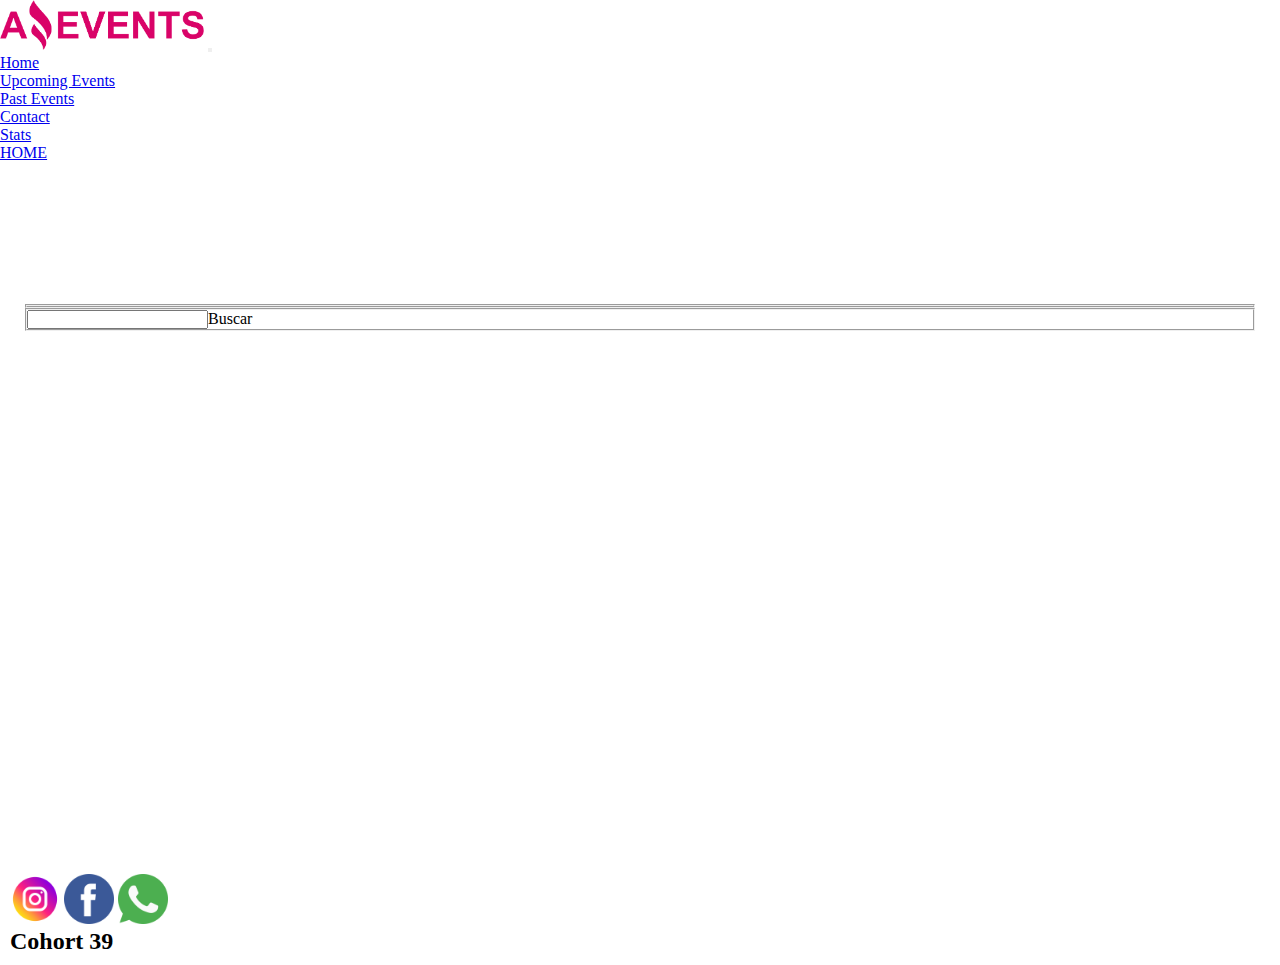
<file: index.html>
<!doctype html>
    <html lang="en">
    <head>
        <meta charset="utf-8">
        <meta name="viewport" content="width=device-width, initial-scale=1">
        <title>Home</title>
        <link href="https://cdn.jsdelivr.net/npm/bootstrap@5.2.3/dist/css/bootstrap.min.css" rel="stylesheet" integrity="sha384-rbsA2VBKQhggwzxH7pPCaAqO46MgnOM80zW1RWuH61DGLwZJEdK2Kadq2F9CUG65" crossorigin="anonymous">
        <link rel="stylesheet" href="./assets/style.css">
        <link rel="shortcut icon" href="./assets/img/Logo-Amazing-Events.png" type="image/x-icon">
    </head>
    <body>
        <nav class="navbar navbar-expand-md p-3  bg-warning text-dark">
            <div class=" container-fluid w-30 ">
                <img id="logo" src="./assets/img/Logo-Amazing-Events.png" alt="logo amazin events">
                <button class="navbar-toggler" type="button" data-bs-toggle="collapse" data-bs-target="#menu" aria-controls="navbarSupportedContent" aria-expanded="false" aria-label="Toggle navigation">
                    <span class="navbar-toggler-icon"></span>
                </button>
            </div>
            <div class="collapse navbar-collapse w-50" id="menu">
                    <ul class="navbar-nav me-auto">
                        <li class="nav-item"><a class="nav-link active"  href="#">Home</a></li>
                        <li class="nav-item"><a class="nav-link"  href="./upevents.html">Upcoming Events</a></li>
                        <li class="nav-item"><a class="nav-link"  href="./pastevents.html">Past Events</a></li>
                        <li class="nav-item"><a class="nav-link"  href="./contact.html">Contact</a></li>
                        <li class="nav-item"><a class="nav-link"  href="./stats.html">Stats</a></li>
                    </ul>
            </div>

        </nav>
        <header class="d-flex align-items-center justify-content-center bg-secondary">
                    <a class=" fs-2 text-decoration-none text-danger " href="./home.html">HOME</a>
        </header>
        <main class="bg-dark p-5">
          <div>
            <form class="d-flex align-items-center justify-content-between text-white" id="formCheck">
              <fieldset class="checkbox" id="checkContainer">

              </fieldset>
              <fieldset>
                <input id="search" type="search">Buscar
              </fieldset>
            </form>
          </div>
          <div class="d-flex align-items-stretch justify-content-around row  " id="cardcolumn">
            
          </div>
        </main>
        <footer class="bg-warning text-dark d-flex justify-content-between">
          <div class="">
            <a href="www.instaram.com"><img class="icons" src="./assets/img/instagram.png" alt="instagram"></a>
            <a href="www.facebook.com"><img class="icons" src="./assets/img/facebook.png" alt="facebook"></a>
            <a href="www.whatsapp.com"><img class="icons" src="./assets/img/whatsapp.png" alt="whatsapp"></a>
          </div>
          <div>
            <h2>Cohort 39</h2>
          </div>
        </footer>
        
        <script src="https://cdn.jsdelivr.net/npm/bootstrap@5.2.3/dist/js/bootstrap.bundle.min.js" integrity="sha384-kenU1KFdBIe4zVF0s0G1M5b4hcpxyD9F7jL+jjXkk+Q2h455rYXK/7HAuoJl+0I4" crossorigin="anonymous"></script>
        <script src="./scripts/index.js" type="module"></script>
      </body>
    </html>
</file>
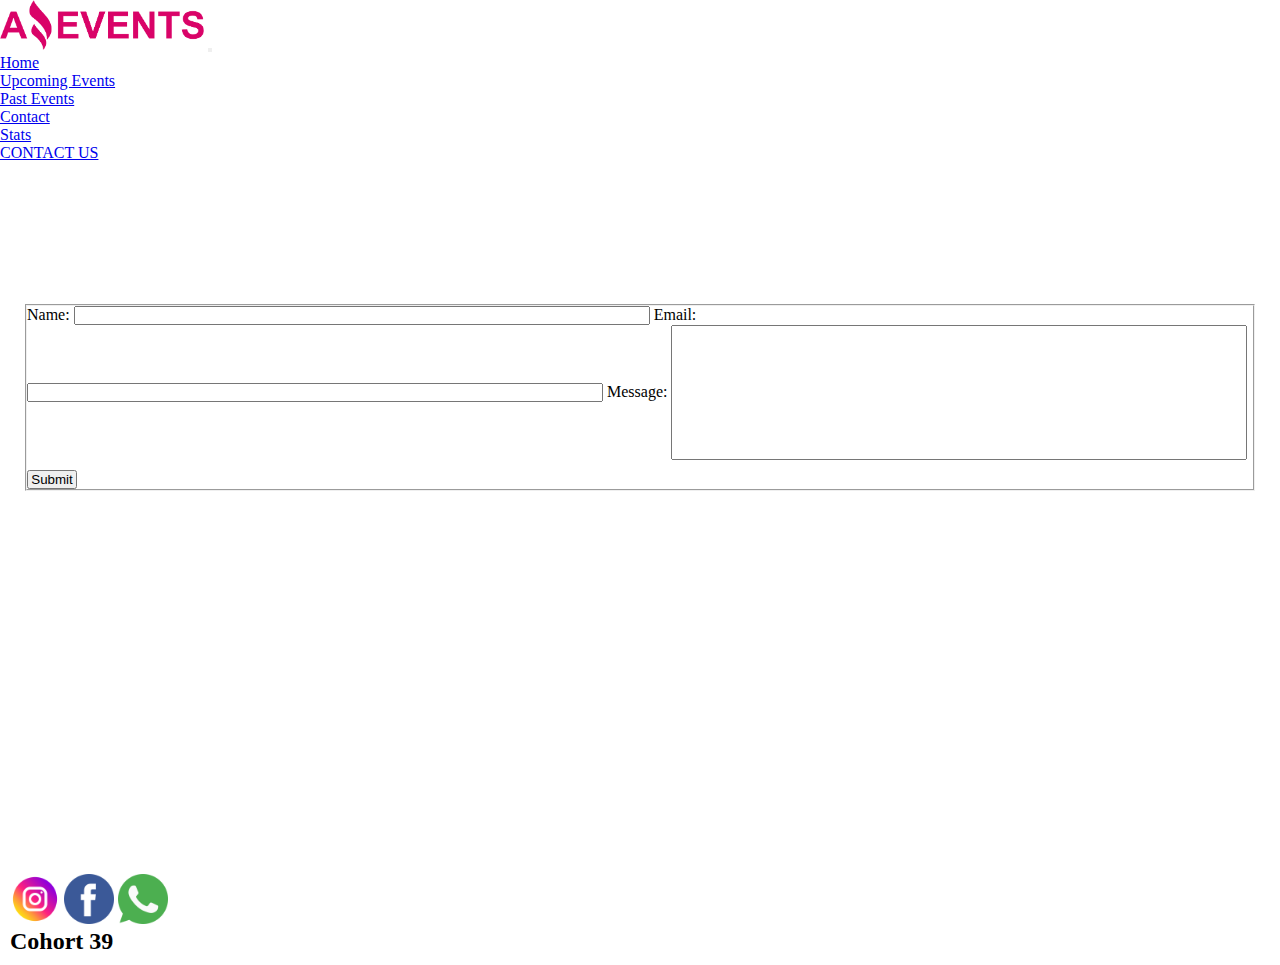
<file: contact.html>
<!doctype html>
<html lang="en">
<head>
    <meta charset="utf-8">
    <meta name="viewport" content="width=device-width, initial-scale=1">
    <title>Contact Us</title>
    <link href="https://cdn.jsdelivr.net/npm/bootstrap@5.2.3/dist/css/bootstrap.min.css" rel="stylesheet" integrity="sha384-rbsA2VBKQhggwzxH7pPCaAqO46MgnOM80zW1RWuH61DGLwZJEdK2Kadq2F9CUG65" crossorigin="anonymous">
    <link rel="stylesheet" href="./assets/style.css">
    <link rel="shortcut icon" href="./assets/img/Logo-Amazing-Events.png" type="image/x-icon">
</head>
<body>
    <nav class="navbar navbar-expand-md p-3  bg-warning text-dark">
        <div class=" container-fluid w-30 ">
            <img id="logo" src="./assets/img/Logo-Amazing-Events.png" alt="logo amazin events">
            <button class="navbar-toggler" type="button" data-bs-toggle="collapse" data-bs-target="#menu" aria-controls="navbarSupportedContent" aria-expanded="false" aria-label="Toggle navigation">
                <span class="navbar-toggler-icon"></span>
            </button>
        </div>
        <div class="collapse navbar-collapse w-50" id="menu">
                <ul class="navbar-nav me-auto">
                    <li class="nav-item"><a class="nav-link"  href="./home.html">Home</a></li>
                    <li class="nav-item"><a class="nav-link"  href="./upevents.html">Upcoming Events</a></li>
                    <li class="nav-item"><a class="nav-link"  href="./pastevents.html">Past Events</a></li>
                    <li class="nav-item"><a class="nav-link active"  href="./contact.html">Contact</a></li>
                    <li class="nav-item"><a class="nav-link"  href="./stats.html">Stats</a></li>
                </ul>
        </div>
    </nav>
    <header class="d-flex align-items-center justify-content-center bg-secondary">
                <a class=" fs-2 text-decoration-none text-danger " href="./contact.html">CONTACT US</a>
    </header>
    <main class="bg-dark p-5">
        <form action="./details.html">
            <fieldset class="d-flex flex-column align-items-center mb-3 text-white">
                <label for="name">Name:</label>
                <input class="contact " type="text" id="name">
                <label for="mail">Email:</label>
                <input class="contact" type="text" id="mail">
                <label for="msg">Message:</label>
                <input class="contact" type="text" id="msg">
                <input id="submit" type="submit">
                
            </fieldset>
        </form>
    </main>
    <footer class="bg-warning text-dark d-flex justify-content-between">
      <div class="">
        <a href="www.instaram.com"><img class="icons" src="./assets/img/instagram.png" alt="instagram"></a>
        <a href="www.facebook.com"><img class="icons" src="./assets/img/facebook.png" alt="facebook"></a>
        <a href="www.whatsapp.com"><img class="icons" src="./assets/img/whatsapp.png" alt="whatsapp"></a>
      </div>
      <div>
        <h2>Cohort 39</h2>
      </div>
    </footer>
    <script src="https://cdn.jsdelivr.net/npm/bootstrap@5.2.3/dist/js/bootstrap.bundle.min.js" integrity="sha384-kenU1KFdBIe4zVF0s0G1M5b4hcpxyD9F7jL+jjXkk+Q2h455rYXK/7HAuoJl+0I4" crossorigin="anonymous"></script>
</body>
</html>
</file>
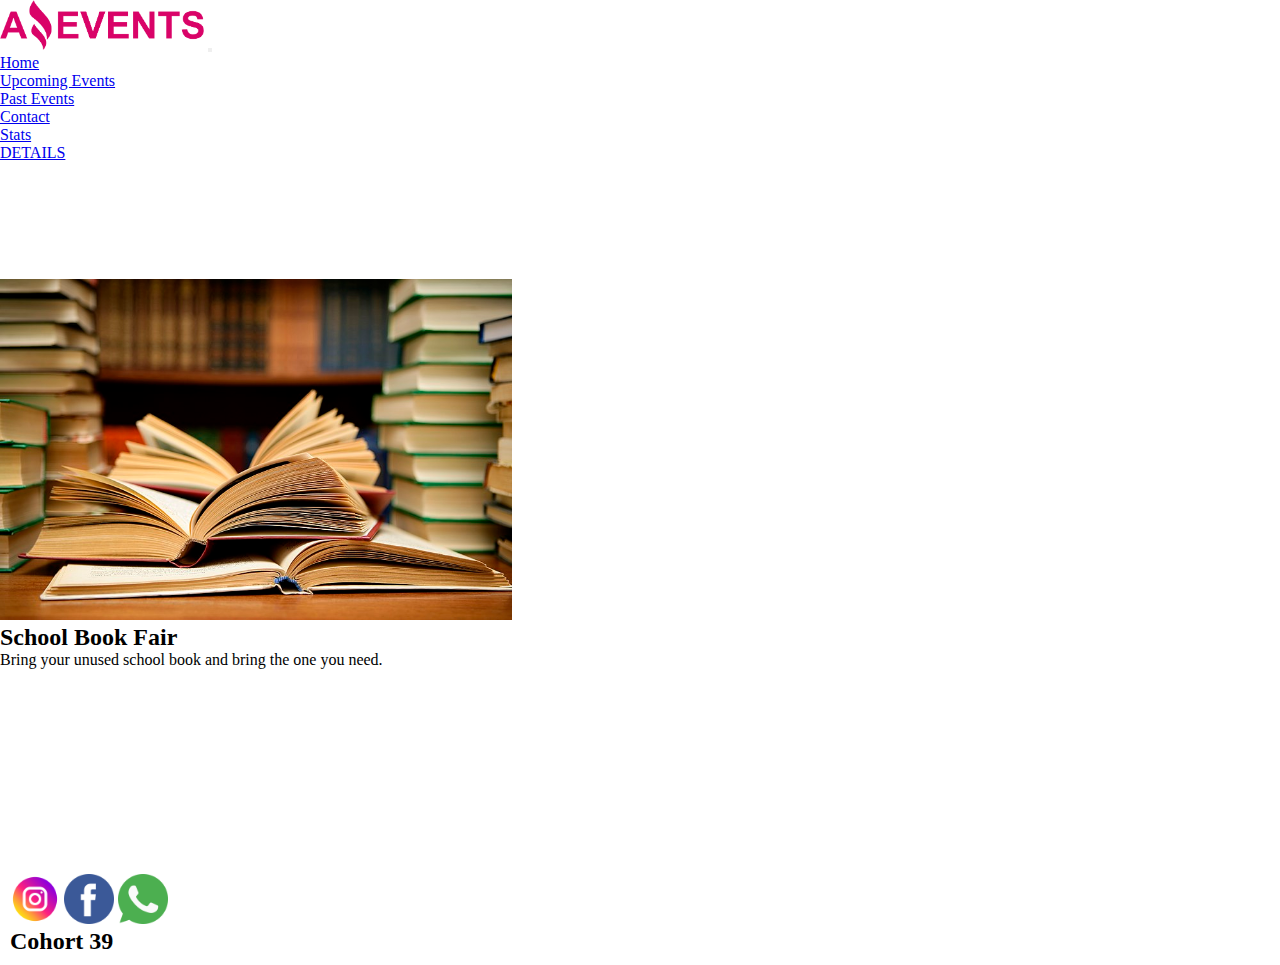
<file: details.html>
<!doctype html>
<html lang="en">
<head>
    <meta charset="utf-8">
    <meta name="viewport" content="width=device-width, initial-scale=1">
    <title>Details</title>
    <link href="https://cdn.jsdelivr.net/npm/bootstrap@5.2.3/dist/css/bootstrap.min.css" rel="stylesheet" integrity="sha384-rbsA2VBKQhggwzxH7pPCaAqO46MgnOM80zW1RWuH61DGLwZJEdK2Kadq2F9CUG65" crossorigin="anonymous">
    <link rel="stylesheet" href="./assets/style.css">
    <link rel="shortcut icon" href="./assets/img/Logo-Amazing-Events.png" type="image/x-icon">
</head>
<body>
    <nav class="navbar navbar-expand-md p-3  bg-warning text-dark">
        <div class=" container-fluid w-30 ">
            <img id="logo" src="./assets/img/Logo-Amazing-Events.png" alt="logo amazin events">
            <button class="navbar-toggler" type="button" data-bs-toggle="collapse" data-bs-target="#menu" aria-controls="navbarSupportedContent" aria-expanded="false" aria-label="Toggle navigation">
                <span class="navbar-toggler-icon"></span>
            </button>
        </div>
        <div class="collapse navbar-collapse w-50" id="menu">
                <ul class="navbar-nav me-auto">
                    <li class="nav-item"><a class="nav-link"  href="./index.html">Home</a></li>
                    <li class="nav-item"><a class="nav-link"  href="./upevents.html">Upcoming Events</a></li>
                    <li class="nav-item"><a class="nav-link"  href="./pastevents.html">Past Events</a></li>
                    <li class="nav-item"><a class="nav-link"  href="./contact.html">Contact</a></li>
                    <li class="nav-item"><a class="nav-link active"  href="./stats.html">Stats</a></li>
                </ul>
        </div>
    </nav>
    <header class="d-flex align-items-center justify-content-center bg-secondary">
                <a class=" fs-2 text-decoration-none text-danger " href="./details.html">DETAILS</a>
    </header>
    <main class="bg-dark p-5 text-white">
        <div class="bg-secondary d-flex justify-content-center p-5" >
            <div>
                <img class="books" src="./assets/img/Books.jpg" alt="books">
            </div>
            <div class="p-4 bg-dark text-white">
                <h2>School Book Fair</h2>
                <p>Bring your unused school book and bring the one you need.</p>
            </div>
        </div>
    </main>
<footer class="bg-warning text-dark d-flex justify-content-between">
  <div class="">
    <a href="www.instaram.com"><img class="icons" src="./assets/img/instagram.png" alt="instagram"></a>
    <a href="www.facebook.com"><img class="icons" src="./assets/img/facebook.png" alt="facebook"></a>
    <a href="www.whatsapp.com"><img class="icons" src="./assets/img/whatsapp.png" alt="whatsapp"></a>
  </div>
  <div>
    <h2>Cohort 39</h2>
  </div>
</footer>
<script src="https://cdn.jsdelivr.net/npm/bootstrap@5.2.3/dist/js/bootstrap.bundle.min.js" integrity="sha384-kenU1KFdBIe4zVF0s0G1M5b4hcpxyD9F7jL+jjXkk+Q2h455rYXK/7HAuoJl+0I4" crossorigin="anonymous"></script>
</body>
</html>
</file>
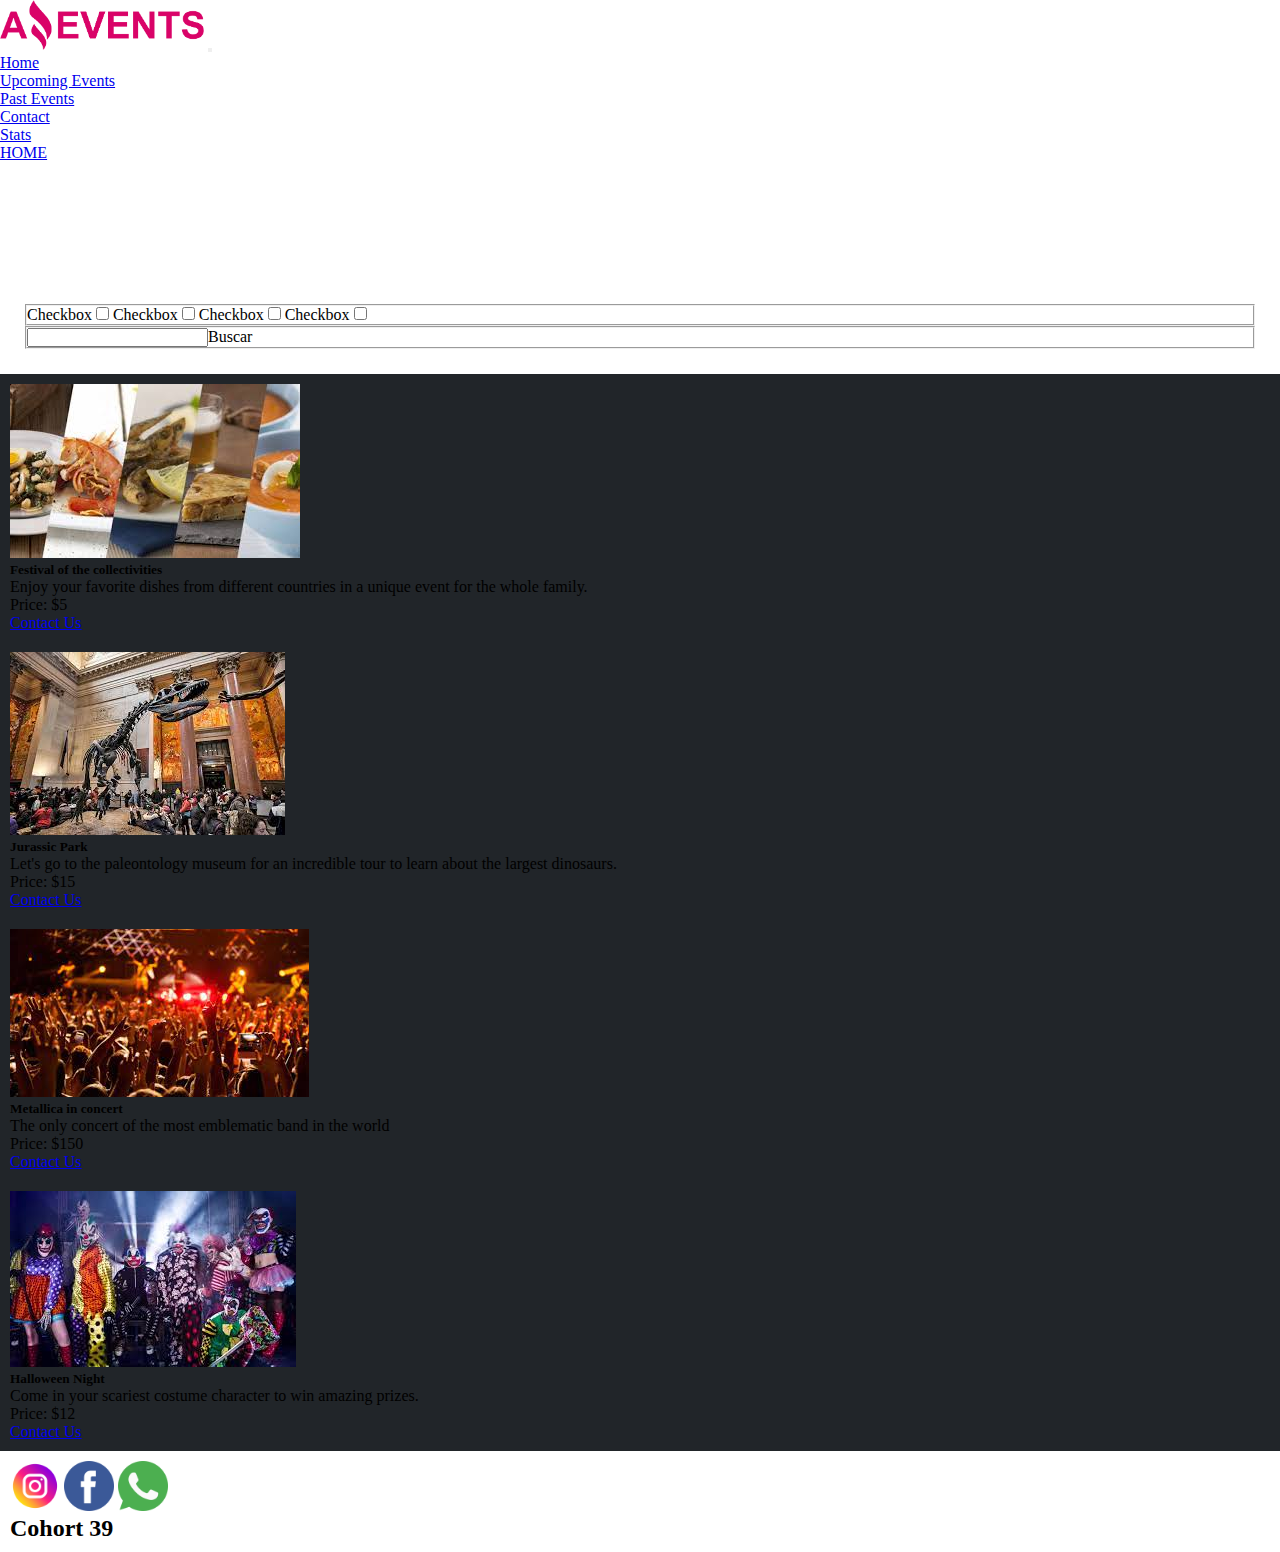
<file: home.html>
<!doctype html>
    <html lang="en">
    <head>
        <meta charset="utf-8">
        <meta name="viewport" content="width=device-width, initial-scale=1">
        <title>Home</title>
        <link href="https://cdn.jsdelivr.net/npm/bootstrap@5.2.3/dist/css/bootstrap.min.css" rel="stylesheet" integrity="sha384-rbsA2VBKQhggwzxH7pPCaAqO46MgnOM80zW1RWuH61DGLwZJEdK2Kadq2F9CUG65" crossorigin="anonymous">
        <link rel="stylesheet" href="./assets/style.css">
        <link rel="shortcut icon" href="./assets/img/Logo-Amazing-Events.png" type="image/x-icon">
    </head>
    <body>
        <nav class="navbar navbar-expand-md p-3  bg-warning text-dark">
            <div class=" container-fluid w-30 ">
                <img id="logo" src="./assets/img/Logo-Amazing-Events.png" alt="logo amazin events">
                <button class="navbar-toggler" type="button" data-bs-toggle="collapse" data-bs-target="#menu" aria-controls="navbarSupportedContent" aria-expanded="false" aria-label="Toggle navigation">
                    <span class="navbar-toggler-icon"></span>
                </button>
            </div>
            <div class="collapse navbar-collapse w-50" id="menu">
                    <ul class="navbar-nav me-auto">
                        <li class="nav-item"><a class="nav-link active"  href="#">Home</a></li>
                        <li class="nav-item"><a class="nav-link"  href="./upevents.html">Upcoming Events</a></li>
                        <li class="nav-item"><a class="nav-link"  href="./pastevents.html">Past Events</a></li>
                        <li class="nav-item"><a class="nav-link"  href="./contact.html">Contact</a></li>
                        <li class="nav-item"><a class="nav-link"  href="./stats.html">Stats</a></li>
                    </ul>
            </div>
        </nav>
        <header class="d-flex align-items-center justify-content-center bg-secondary">
                    <a class=" fs-2 text-decoration-none text-danger " href="./home.html">HOME</a>
        </header>
        <main class="bg-dark p-5">
          <div>
            <form class="d-flex align-items-center justify-content-between text-white">
              <fieldset>
                <label for="check1">Checkbox</label>
                <input type="checkbox" id="check1">
                <label for="check2">Checkbox</label>
                <input type="checkbox" id="check2">
                <label for="check3">Checkbox</label>
                <input type="checkbox" id="check3">
                <label for="check4">Checkbox</label>
                <input type="checkbox" id="check4">
              </fieldset>
              <fieldset>
                <input type="search">Buscar
              </fieldset>
            </form>
          </div>
          <div class="d-flex align-items-stretch justify-content-around " id="cardcolumn">
            <div class="card">
              <img src="./assets/img/Feria-de-comidas7.jpg" class="card-img-top" alt="food fair">
              <div class="card-body bg-secondary">
                <h5 class="card-title">Festival of the collectivities</h5>
                <p class="card-text">Enjoy your favorite dishes from different countries in a unique event for the whole family.</p>
                <div class="d-flex justify-content-between">
                  <p>Price: $5</p>
                  <a href="./contact.html" class="btn btn-primary bg-warning text-dark">Contact Us</a>
                </div>
              </div>
            </div>
            <div class="card">
              <img src="./assets/img/Salida-al-museo5.jpg" class="card-img-top" alt="museum" id="museum">
              <div class="card-body bg-secondary">
                <h5 class="card-title">Jurassic Park</h5>
                <p class="card-text">Let's go to the paleontology museum for an incredible tour to learn about the largest dinosaurs.</p>
                <div class="d-flex justify-content-between">
                  <p>Price: $15</p>
                  <a href="./contact.html" class="btn btn-primary bg-warning text-dark">Contact Us</a>
                </div>
              </div>
            </div>
            <div class="card">
              <img src="./assets/img/Concierto-de-musica1.jpg" class="card-img-top" alt="metallica concert">
              <div class="card-body bg-secondary">
                <h5 class="card-title">Metallica in concert</h5>
                <p class="card-text">The only concert of the most emblematic band in the world</p>
                <div class="d-flex justify-content-between">
                  <p>Price: $150</p>
                  <a href="./contact.html" class="btn btn-primary bg-warning text-dark">Contact Us</a>
                </div>
              </div>
            </div>
            <div class="card">
              <img src="./assets/img/Fiesta-de-disfraces1.jpg" class="card-img-top" alt="halloween">
              <div class="card-body bg-secondary">
                <h5 class="card-title">Halloween Night</h5>
                <p class="card-text">Come in your scariest costume character to win amazing prizes.</p>
                <div class="d-flex justify-content-between">
                  <p>Price: $12</p>
                  <a href="./contact.html" class="btn btn-primary bg-warning text-dark">Contact Us</a>
                </div>
              </div>
            </div>
          </div>
        </main>
        <footer class="bg-warning text-dark d-flex justify-content-between">
          <div class="">
            <a href="www.instaram.com"><img class="icons" src="./assets/img/instagram.png" alt="instagram"></a>
            <a href="www.facebook.com"><img class="icons" src="./assets/img/facebook.png" alt="facebook"></a>
            <a href="www.whatsapp.com"><img class="icons" src="./assets/img/whatsapp.png" alt="whatsapp"></a>
          </div>
          <div>
            <h2>Cohort 39</h2>
          </div>
        </footer>
        <script src="https://cdn.jsdelivr.net/npm/bootstrap@5.2.3/dist/js/bootstrap.bundle.min.js" integrity="sha384-kenU1KFdBIe4zVF0s0G1M5b4hcpxyD9F7jL+jjXkk+Q2h455rYXK/7HAuoJl+0I4" crossorigin="anonymous"></script>
    </body>
    </html>
</file>
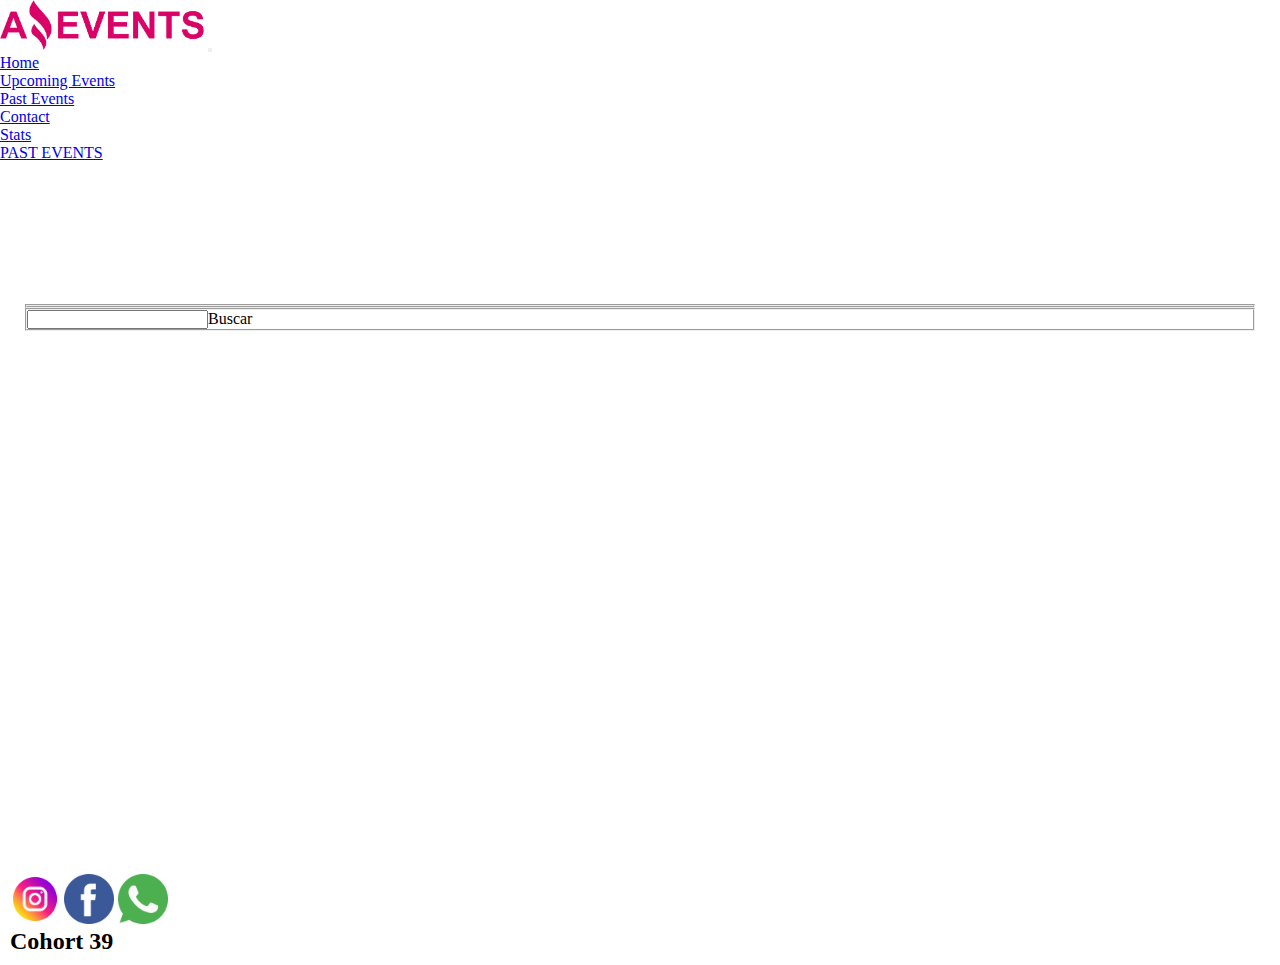
<file: pastevents.html>
<!doctype html>
<html lang="en">
<head>
    <meta charset="utf-8">
    <meta name="viewport" content="width=device-width, initial-scale=1">
    <title>PAST EVENTS</title>
    <link href="https://cdn.jsdelivr.net/npm/bootstrap@5.2.3/dist/css/bootstrap.min.css" rel="stylesheet" integrity="sha384-rbsA2VBKQhggwzxH7pPCaAqO46MgnOM80zW1RWuH61DGLwZJEdK2Kadq2F9CUG65" crossorigin="anonymous">
    <link rel="stylesheet" href="./assets/style.css">
    <link rel="shortcut icon" href="./assets/img/Logo-Amazing-Events.png" type="image/x-icon">
</head>
<body>
    <nav class="navbar navbar-expand-md p-3  bg-warning text-dark">
        <div class=" container-fluid w-30 ">
            <img id="logo" src="./assets/img/Logo-Amazing-Events.png" alt="logo amazin events">
            <button class="navbar-toggler" type="button" data-bs-toggle="collapse" data-bs-target="#menu" aria-controls="navbarSupportedContent" aria-expanded="false" aria-label="Toggle navigation">
                <span class="navbar-toggler-icon"></span>
            </button>
        </div>
        <div class="collapse navbar-collapse w-50" id="menu">
                <ul class="navbar-nav me-auto">
                    <li class="nav-item"><a class="nav-link active"  href="./index.html">Home</a></li>
                    <li class="nav-item"><a class="nav-link"  href="./upevents.html">Upcoming Events</a></li>
                    <li class="nav-item"><a class="nav-link"  href="./pastevents.html">Past Events</a></li>
                    <li class="nav-item"><a class="nav-link"  href="./contact.html">Contact</a></li>
                    <li class="nav-item"><a class="nav-link"  href="./stats.html">Stats</a></li>
                </ul>
        </div>
    </nav>
    <header class="d-flex align-items-center justify-content-center bg-secondary">
                <a class=" fs-2 text-decoration-none text-danger " href="./home.html">PAST EVENTS</a>
    </header>
    <main class="bg-dark p-5">
      <div>
        <form class="d-flex align-items-center justify-content-between text-white" id="formCheck">
          <fieldset class="checkbox" id="checkContainer">

          </fieldset>
          <fieldset>
            <input id="search" type="search">Buscar
          </fieldset>
        </form>
      </div>
      <div class="d-flex align-items-stretch justify-content-around row" id="cardcolumn">

      </div>
    </main>
    <footer class="bg-warning text-dark d-flex justify-content-between">
      <div class="">
        <a href="www.instaram.com"><img class="icons" src="./assets/img/instagram.png" alt="instagram"></a>
        <a href="www.facebook.com"><img class="icons" src="./assets/img/facebook.png" alt="facebook"></a>
        <a href="www.whatsapp.com"><img class="icons" src="./assets/img/whatsapp.png" alt="whatsapp"></a>
      </div>
      <div>
        <h2>Cohort 39</h2>
      </div>
    </footer>
    <script src="https://cdn.jsdelivr.net/npm/bootstrap@5.2.3/dist/js/bootstrap.bundle.min.js" integrity="sha384-kenU1KFdBIe4zVF0s0G1M5b4hcpxyD9F7jL+jjXkk+Q2h455rYXK/7HAuoJl+0I4" crossorigin="anonymous"></script>
    <script src="./scripts/pastevents.js" type="module"></script>
  </body>
</html>
</file>
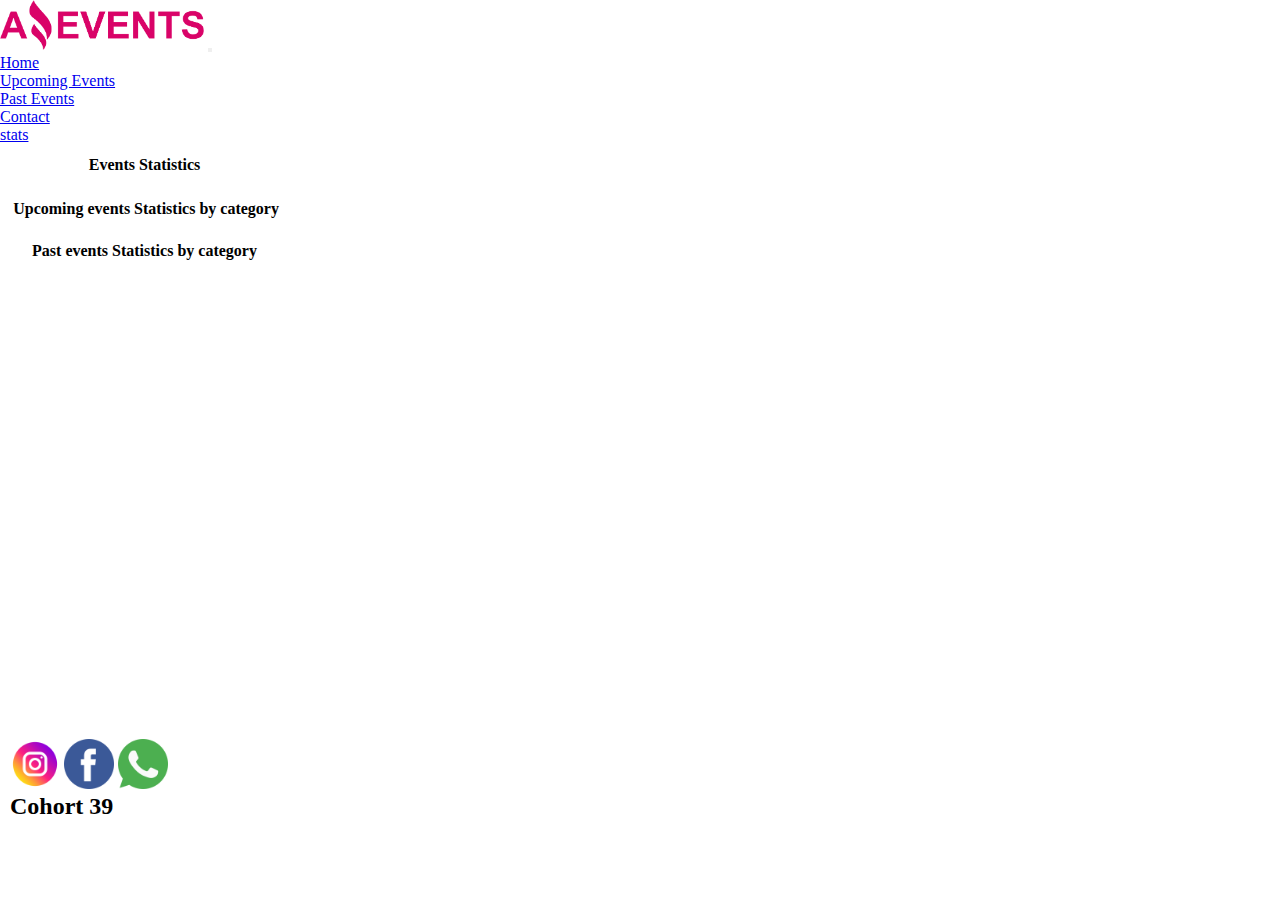
<file: stats.html>
<!doctype html>
<html lang="en">
<head>
    <meta charset="utf-8">
    <meta name="viewport" content="width=device-width, initial-scale=1">
    <title>Details</title>
    <link href="https://cdn.jsdelivr.net/npm/bootstrap@5.2.3/dist/css/bootstrap.min.css" rel="stylesheet" integrity="sha384-rbsA2VBKQhggwzxH7pPCaAqO46MgnOM80zW1RWuH61DGLwZJEdK2Kadq2F9CUG65" crossorigin="anonymous">
    <link rel="stylesheet" href="./assets/style.css">
    <link rel="shortcut icon" href="./assets/img/Logo-Amazing-Events.png" type="image/x-icon">
</head>
<body>
    <nav class="navbar navbar-expand-md p-3  bg-warning text-dark">
        <div class=" container-fluid w-30 ">
            <img id="logo" src="./assets/img/Logo-Amazing-Events.png" alt="logo amazin events">
            <button class="navbar-toggler" type="button" data-bs-toggle="collapse" data-bs-target="#menu" aria-controls="navbarSupportedContent" aria-expanded="false" aria-label="Toggle navigation">
                <span class="navbar-toggler-icon"></span>
            </button>
        </div>
        <div class="collapse navbar-collapse w-50" id="menu">
                <ul class="navbar-nav me-auto">
                    <li class="nav-item"><a class="nav-link"  href="./index.html">Home</a></li>
                    <li class="nav-item"><a class="nav-link"  href="./upevents.html">Upcoming Events</a></li>
                    <li class="nav-item"><a class="nav-link"  href="./pastevents.html">Past Events</a></li>
                    <li class="nav-item"><a class="nav-link"  href="./contact.html">Contact</a></li>
                    <li class="nav-item"><a class="nav-link"  href="./stats.html">stats</a></li>
                </ul>
        </div>
    </nav>



    <main class="bg-dark p-5  d-flex flex-column align-items-center justify-content-center ">
      <table class="text-white ">
          <tr class="bg-warning text-dark ">
            <th>Events Statistics</th>
            <th></th>
            <th></th>
          </tr>
          <tr id="table1">
          </tr>
      </table>
      <table class="text-white">
        <tr class="bg-warning text-dark ">
          <th class="p-3">Upcoming events Statistics by category</th>
          <th></th>
          <th></th>
        </tr>
        <tbody id="table2">
        </tbody>
      </table>
      <table class="text-white">
        <tr class="bg-warning text-dark">
          <th>Past events Statistics by category</th>
          <th></th>
          <th></th>
        </tr>
        <tbody id="table3">
        </tbody>
      </table>
    </main>
<footer class="bg-warning text-dark d-flex justify-content-between">
  <div class="">
    <a href="www.instaram.com"><img class="icons" src="./assets/img/instagram.png" alt="instagram"></a>
    <a href="www.facebook.com"><img class="icons" src="./assets/img/facebook.png" alt="facebook"></a>
    <a href="www.whatsapp.com"><img class="icons" src="./assets/img/whatsapp.png" alt="whatsapp"></a>
  </div>
  <div>
    <h2>Cohort 39</h2>
  </div>
</footer>
<script src="./scripts/stats.js"></script>
<script src="https://cdn.jsdelivr.net/npm/bootstrap@5.2.3/dist/js/bootstrap.bundle.min.js" integrity="sha384-kenU1KFdBIe4zVF0s0G1M5b4hcpxyD9F7jL+jjXkk+Q2h455rYXK/7HAuoJl+0I4" crossorigin="anonymous"></script>
</body>
</html>
</file>
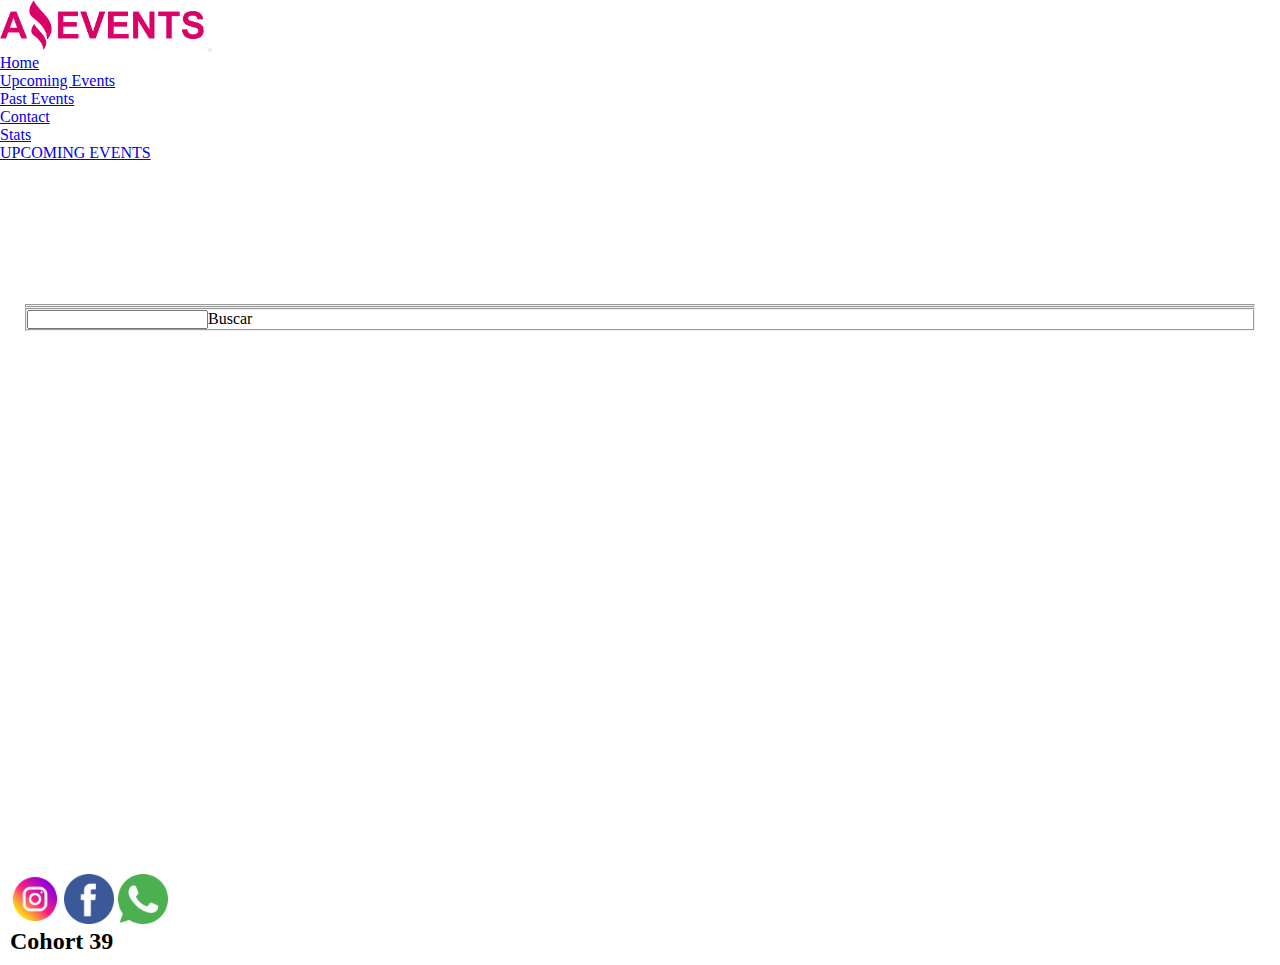
<file: upevents.html>
<!doctype html>
<html lang="en">
<head>
    <meta charset="utf-8">
    <meta name="viewport" content="width=device-width, initial-scale=1">
    <title>UPCOMING EVENTS</title>
    <link href="https://cdn.jsdelivr.net/npm/bootstrap@5.2.3/dist/css/bootstrap.min.css" rel="stylesheet" integrity="sha384-rbsA2VBKQhggwzxH7pPCaAqO46MgnOM80zW1RWuH61DGLwZJEdK2Kadq2F9CUG65" crossorigin="anonymous">
    <link rel="stylesheet" href="./assets/style.css">
    <link rel="shortcut icon" href="./assets/img/Logo-Amazing-Events.png" type="image/x-icon">
</head>
<body>
    <nav class="navbar navbar-expand-md p-3  bg-warning text-dark">
        <div class=" container-fluid w-30 ">
            <img id="logo" src="./assets/img/Logo-Amazing-Events.png" alt="logo amazin events">
            <button class="navbar-toggler" type="button" data-bs-toggle="collapse" data-bs-target="#menu" aria-controls="navbarSupportedContent" aria-expanded="false" aria-label="Toggle navigation">
                <span class="navbar-toggler-icon"></span>
            </button>
        </div>
        <div class="collapse navbar-collapse w-50" id="menu">
                <ul class="navbar-nav me-auto">
                    <li class="nav-item"><a class="nav-link active"  href="./index.html">Home</a></li>
                    <li class="nav-item"><a class="nav-link"  href="./upevents.html">Upcoming Events</a></li>
                    <li class="nav-item"><a class="nav-link"  href="./pastevents.html">Past Events</a></li>
                    <li class="nav-item"><a class="nav-link"  href="./contact.html">Contact</a></li>
                    <li class="nav-item"><a class="nav-link"  href="./stats.html">Stats</a></li>
                </ul>
        </div>
    </nav>
    <header class="d-flex align-items-center justify-content-center bg-secondary">
                <a class=" fs-2 text-decoration-none text-danger " href="./index.html">UPCOMING EVENTS</a>
    </header>
    <main class="bg-dark p-5">
      <div>
        <form class="d-flex align-items-center justify-content-between text-white" id="formCheck">
          <fieldset class="checkbox" id="checkContainer">

          </fieldset>
          <fieldset>
            <input id="search" type="search">Buscar
          </fieldset>
        </form>
      </div>
      <div class="d-flex align-items-stretch justify-content-around row " id="cardcolumn">
        
      </div>
    </main>
    <footer class="bg-warning text-dark d-flex justify-content-between">
      <div class="">
        <a href="www.instaram.com"><img class="icons" src="./assets/img/instagram.png" alt="instagram"></a>
        <a href="www.facebook.com"><img class="icons" src="./assets/img/facebook.png" alt="facebook"></a>
        <a href="www.whatsapp.com"><img class="icons" src="./assets/img/whatsapp.png" alt="whatsapp"></a>
      </div>
      <div>
        <h2>Cohort 39</h2>
      </div>
    </footer>
    <script src="https://cdn.jsdelivr.net/npm/bootstrap@5.2.3/dist/js/bootstrap.bundle.min.js" integrity="sha384-kenU1KFdBIe4zVF0s0G1M5b4hcpxyD9F7jL+jjXkk+Q2h455rYXK/7HAuoJl+0I4" crossorigin="anonymous"></script>
    <script src="./scripts/upevents.js" type="module"></script>
  </body>

</html>
</file>
<file: assets/style.css>
*{
    padding: 0px;
    margin: 0px;
    box-sizing: border-box;
}
#logo{
    height: 50px;
}
header{
    height: 15vh;
}
main{
    min-height: 65vh;
}
.cards{
    width: 16rem;
    border-radius: 15px;
    margin: 10px;
    height: 350px;

}
.cardPhotos{
    border-radius: 10px;
    margin-bottom: 5px;
}
#museum{
    object-fit: contain;
    min-height: 5px;
}
form{
    padding: 25px;
}
.icons{
    width: 50px;
    height: 50px;
}
footer{
    padding: 10px;    
}
.contact{
    width:  45vw;
}
#msg{
    height: 15vh;
}
#submit{
    width: 5vw;
    margin-top: 10px;
}
.books{
    width: 40vw;
}
tbody{
    width: 800px;
}
table{
margin-right: 600px;
}
th{
    width: 500px;
    padding: 10px;
}
tr{
    border: 2px solid white;
    padding: 10px;
    width: 500px;
}
td{
    border: 2px solid white;
    padding: 10px;
    width: 300px;
}


@media (min-width:320px) and (max-width:767px){
    main{
        display: flex;
        flex-direction: column;
        flex-wrap: wrap;
        justify-content: center;
        align-items: center;
    }
    form{
        width: 250px;
        flex-direction: column;
        }
        fieldset{
            display: flex;
            flex-direction: column;
        }
    }
    .card{
        padding: 10px;
        border: none;
        background-color: #212529;   
    }
    #submit{
        width: 50px;
    }
    table{
        display: flex;
        flex-direction: column;
        flex-wrap:wrap ;
        align-items: center;
        justify-content: center;
        width: 200px;
    }
    tr{
        width: 200px;
    }

@media (min-width:768px) and (max-width:1023px){
    #cardcolumn{
        flex-direction: column;
    }
    .card{
        padding: 10px;
        border: none;
        background-color: #212529;
        width: 500px ;
    }
    main{
        display: flex;
        flex-direction: column;
        justify-content: center;
        align-items: center;
    }
}
</file>
